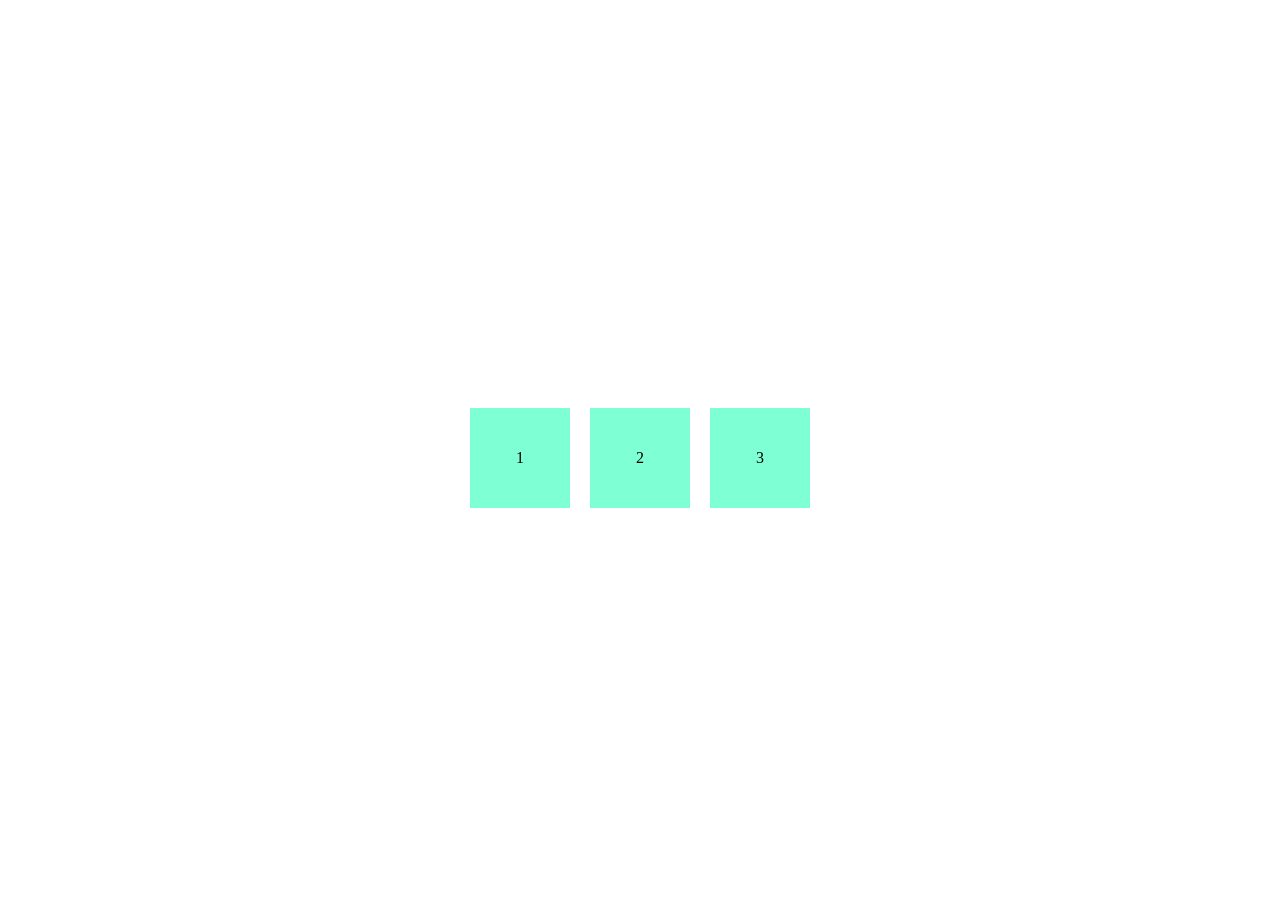
<file: index.html>
<!DOCTYPE html>
<html lang="en">
<head>
    <meta charset="UTF-8">
    <meta name="viewport" content="width=device-width, initial-scale=1.0">
    <title>Document</title>
    <link rel ="stylesheet" type="text/css" href="style.css">
</head>
<body>
    <div class="container">
        <div class="box">1</div>
        <div class="box">2</div>
        <div class="box">3</div>
    </div>
    
</body>
</html>
</file>
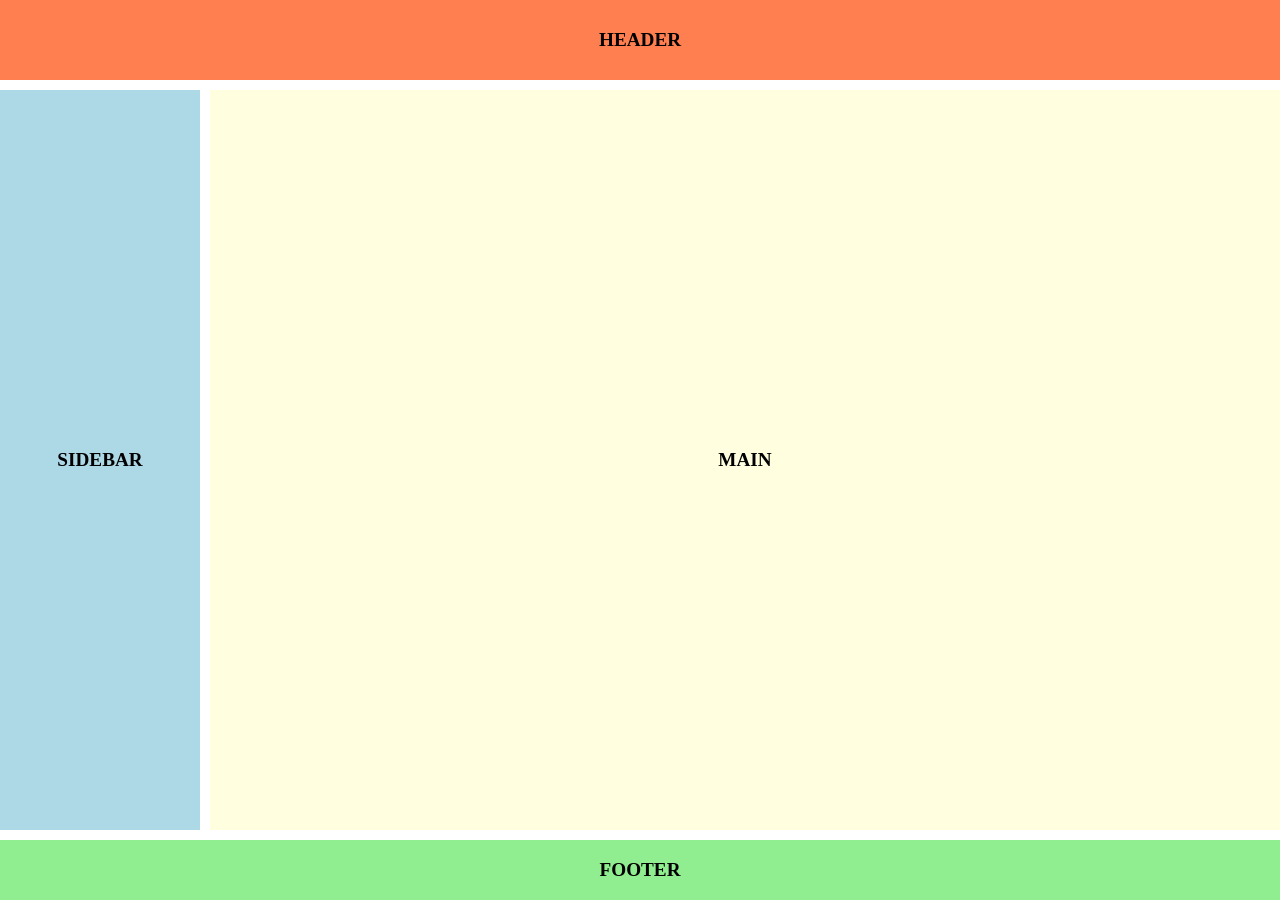
<file: 02-css-grid-layout/index.html>
<!DOCTYPE html>
<html lang="en">
<head>
    <meta charset="UTF-8">
    <meta name="viewport" content="width=device-width, initial-scale=1.0">
    <title>grid-practice</title>
    <link rel ="stylesheet" type =" text/css" href ="style.css">
</head>
<body >
    <div class="container">

        <header>HEADER</header>
        <aside>SIDEBAR</aside>
        <main>MAIN</main>
        <footer>FOOTER</footer>
    </div>

        
</body>
</html>
</file>
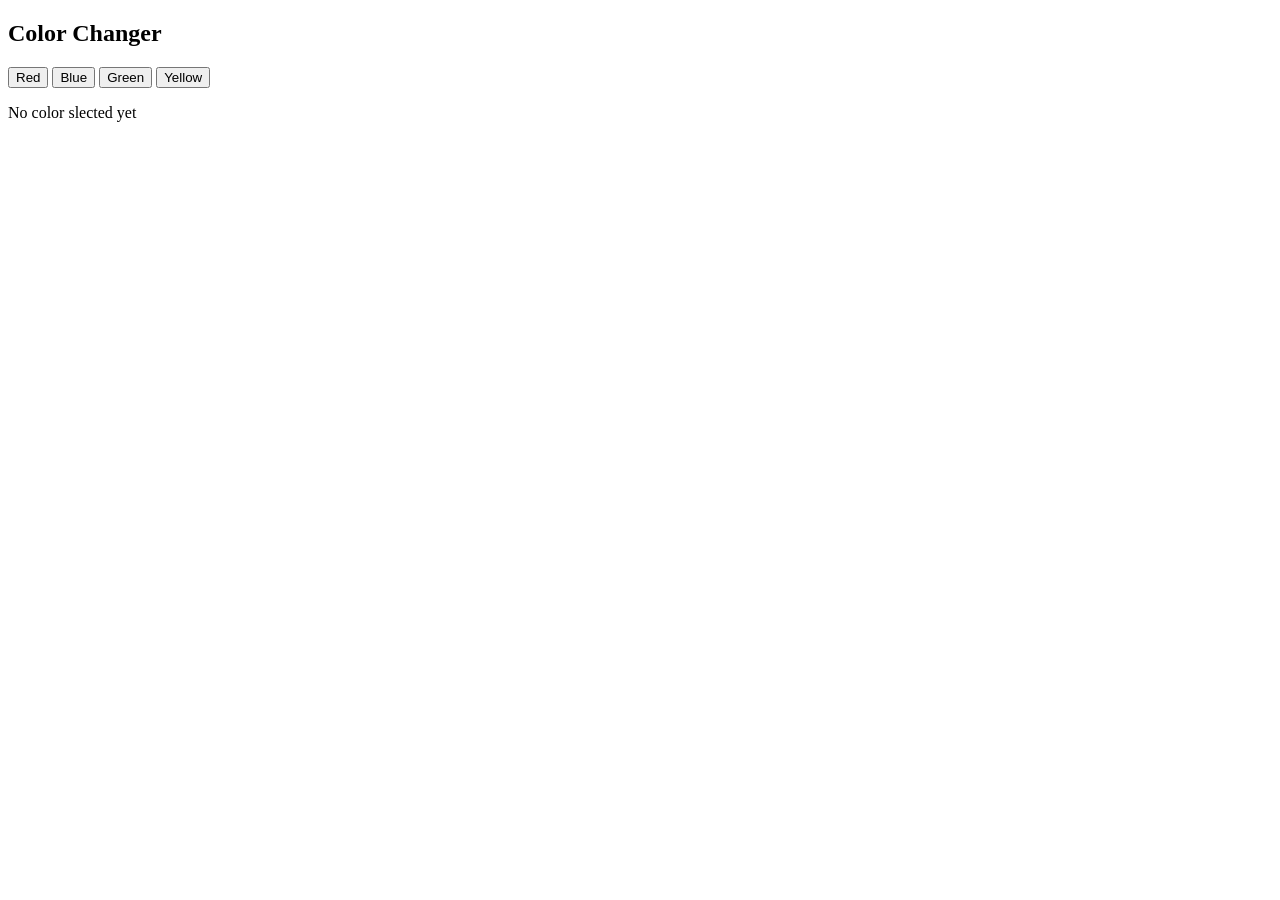
<file: 03-dom-practice/index.html>
<!DOCTYPE html>
<html lang="en">
<head>
    <meta charset="UTF-8">
    <meta name="viewport" content="width=device-width, initial-scale=1.0">
    <title>Dom Manuplation</title>
</head>
<body>
    <div class="container">
       <h2>Color Changer</h2>
       <button class="btn1">Red</button>
       <button class="btn2">Blue</button>
       <button class="btn3">Green</button>
       <button class="btn4">Yellow</button>        

    </div>
    <p id="colorName">No color slected yet</p>
    <script src="script1.js"></script>

</body>
</html>
</file>
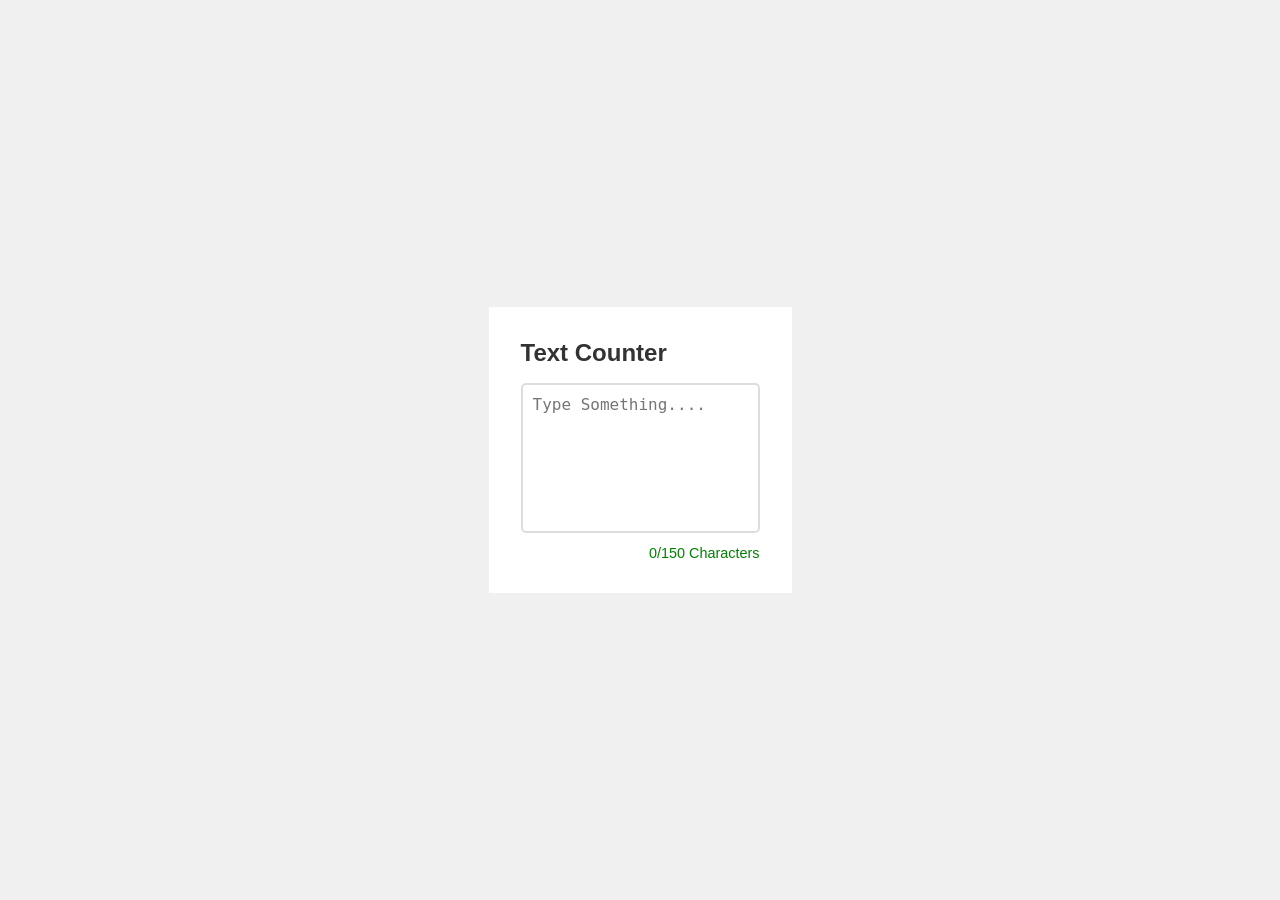
<file: 04-dom-projects/index.html>
<!DOCTYPE html>
<html lang="en">
<head>
    <meta charset="UTF-8">
    <meta name="viewport" content="width=device-width, initial-scale=1.0">
    <title>Character_Counter</title>
    <link rel=" Stylesheet" href="style.css">
</head>
<body>
    <div class="container">
        <h2>Text Counter</h2>
        <textarea id="textInput"  placeholder="Type Something...." maxlength="150"></textarea>
        <p id="counter"> 0/150 Characters</p>
    </div>
    <script src="script.js"></script>
</body>
</html>
</file>
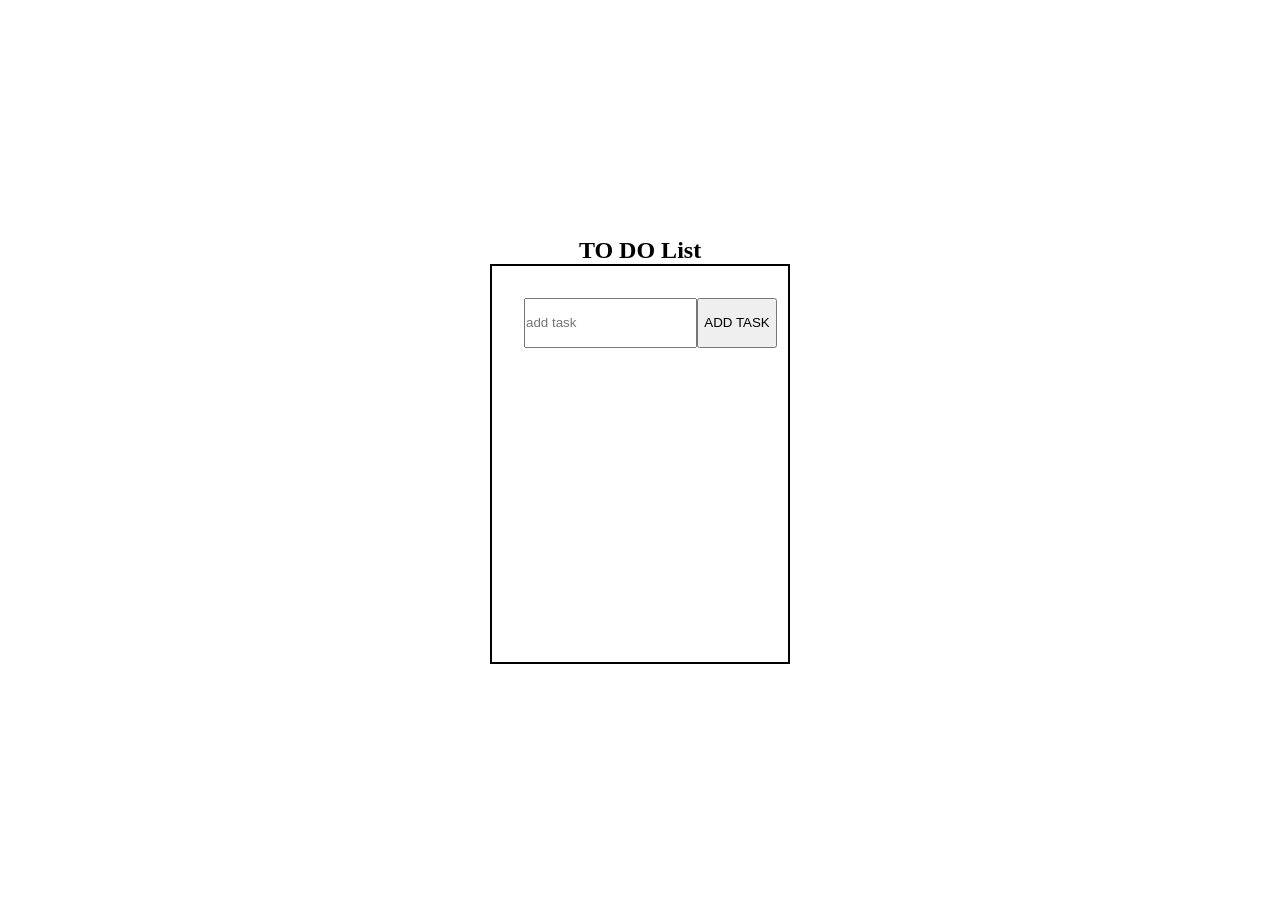
<file: 05-dom-Todo/index.html>
<!DOCTYPE html>
<html lang="en">
<head>
    <meta charset="UTF-8">
    <meta name="viewport" content="width=device-width, initial-scale=1.0">
    <title>Todo_List</title>
    <link rel="Stylesheet" href="style.css">
</head>
<body>
     <h2>TO DO List</h2>
    <div id="container">
        <input type="text"  id="textInput" placeholder ="add task">
        <button class="btn">ADD TASK</button>
        <ul class="list">
            
        </ul>
    </div>

    <script src="script.js"></script>
    
</body>
</html>
</file>
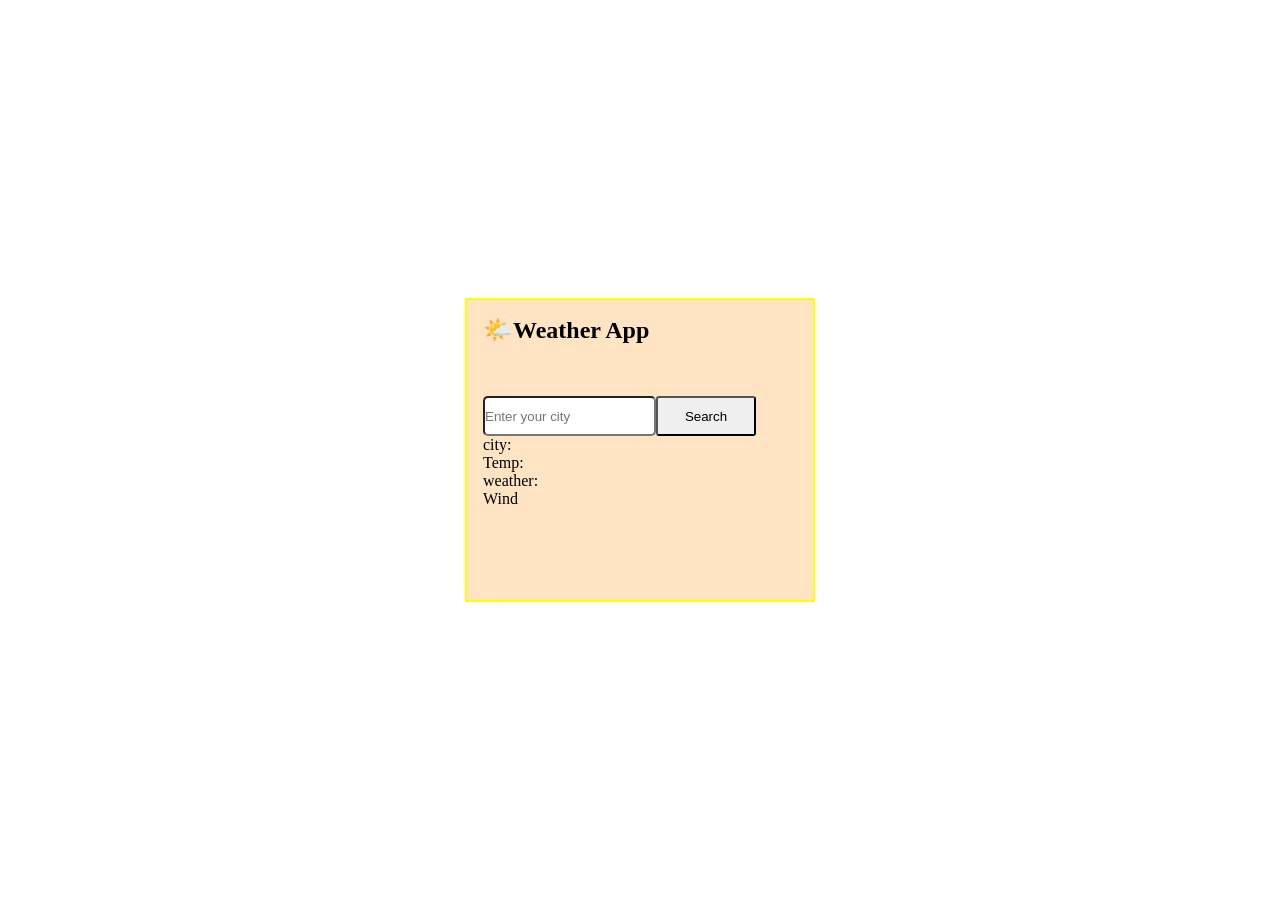
<file: 07-weather-app/index.html>
<!DOCTYPE html>
<html lang="en">
<head>
    <meta charset="UTF-8">
    <meta name="viewport" content="width=device-width, initial-scale=1.0">
    <title>Weather App</title>
    <link rel="stylesheet" href="style.css">
</head>
<body>
    <div id="wrapper">
        <div class="container">
            <h2>🌤️Weather App</h2>
            <input type="text" placeholder="Enter your city">
            <button class="btn">Search</button>

            <div id="content">
                <p class="cityE1">city:</p>
                <p class="temp">Temp:</p>
                <p class="weatherE1">weather:</p>
                <p class="windE1">Wind</p>
            </div>
        </div>
    </div>
    
    <script src="script.js"></script>
</body>
</html>
</file>
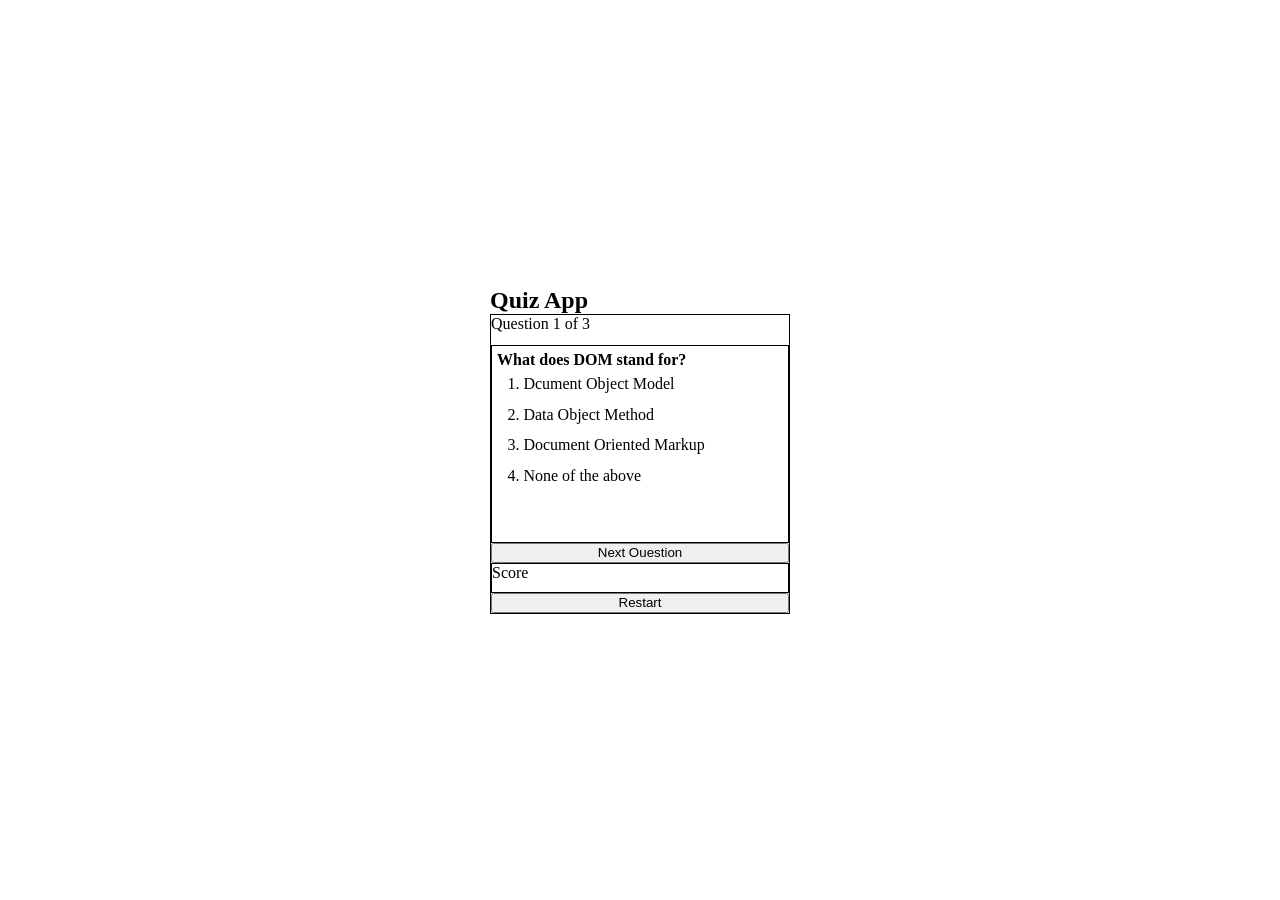
<file: 09-Quiz-App/index.html>
<!DOCTYPE html>
<html lang="en">
<head>
    <meta charset="UTF-8">
    <meta name="viewport" content="width=device-width, initial-scale=1.0">
    <title>Quiz App</title>
    <link rel="stylesheet" href="style.css">
</head>
<body>
    <div class="wrapper">
         <h2>Quiz App</h2>
         <div id="container">
            <p id="questionStatus">Question</p>

            <div class="question-box">
               <strong><p id="questionE1"></p></strong>
              <ol class="options">
                
              </ol>
           </div>
           <button id="nextBtn">Next Ouestion</button>
           <p id="score"> Score</p>
           <button class="restartBtn">Restart</button>

        </div>
    </div>

    

    <script src="script.js"></script>
</body>
</html>
</file>
<file: style.css>
.container{
    display: flex;
    height:100vh;
    justify-content:center;
    align-items:center;
    gap:20px;



}

.box{
    display: flex;
    align-items: center;
    height:100px;
    width: 100px;
    background-color: aquamarine;
    justify-content: center;
}
</file>
<file: 02-css-grid-layout/style.css>
*{
    margin:0;
    padding:0;
     box-sizing: border-box;
    
}
body{
    height:100vh;
}

.container{
    display:grid;
    grid-template-columns:200px 1fr;
    grid-template-rows:80px auto 60px;
    gap:10px;
    height:100%;
   
}
header{
      grid-column:1/3;
     background-color: coral;
}

aside{
    background-color:lightblue;
}
main{
    background-color: lightyellow;
}
footer{
    grid-column:1/3;
    background-color: lightgreen;
}

header,footer,aside,main{
    display:flex;
    justify-content:center;
    align-items:center;
    font-size: 1.2rem;
    font-weight: bold;
}
</file>
<file: 04-dom-projects/style.css>
*{
    margin: 0;
    padding: 0;
    box-sizing: border-box;
}
body{
    display: flex;
    justify-content: center;
    align-items: center;
    height: 100vh;
    background-color: #f0f0f0;
    font-family: Arial, Helvetica, sans-serif;
}

.container{
    background : white;
    padding : 2rem;
    
}

h2{
    margin-bottom: 1rem;
    color: #333;
}

textarea{
    width: 100%;
    height: 150px;
    padding: 10px;
    font-size: 1rem;
    border: 2px solid #ddd;
    border-radius : 5px;
    resize : none;
    outline: none;
}

#counter{
    margin-top: 0.5rem;
    color: green;
    font-size: 0.9rem;
    text-align: right;
   
}
</file>
<file: 05-dom-Todo/style.css>
*{
    padding: 0;
    margin: 0;
    box-sizing: border-box;
}
body{
    display: flex;
    flex-direction: column;
    justify-content: center;
    align-items: center;
     height:100vh;
     margin:0;

}
#textInput{
    height: 50px;
}
#container{
    display: grid;
    grid-template-rows: 80px 1fr;
    grid-template-columns: auto 80px;
    padding: 2rem;
    height: 400px;
    width:300px;
    border: 2px solid black;
}
button{
    height:50px;
    width: 100%; 
}
.list{
    grid-column:1/3;
}
.done {
    text-decoration: line-through;
    color: #aaa;
}
</file>
<file: 07-weather-app/style.css>
*{
    margin:0;
    padding:0;
    box-sizing: border-box;
}
body{
    height: 100vh;
    display: flex;
    justify-content: center;
    align-items : center;
}

#wrapper{
    border: 2px solid yellow;
    width:350px;
    background-color: bisque;
}

.container{
    display:grid;
    grid-template-rows: 80px 40px auto;
    grid-template-columns:auto 100px;
    padding:1rem;
    height: 300px;
    width:300px;
}

h2{
    grid-column: 1/3;
}

#content{
    grid-column: 1/3;
}

button{
    border-radius:3px;
    
}
input{
    border-radius:5px;
}
</file>
<file: 09-Quiz-App/style.css>
*{
    padding:0;
    margin: 0;
    box-sizing: border-box;
}

body{
    height:100vh;
    display: flex;
    justify-content: center;
    align-items:center;
}

#container{
    display:grid;
    grid-template-rows:30px auto 20px 30px 20px;
    min-width: 300px;
    min-height: 300px;
    border: 1px solid black;

}
li{
    padding: 0.4rem;
    text-decoration: none;
}

.question-box{
    padding: 5px;
    border: 1px solid rgb(0, 0, 0);
}
.options{
    margin:0;
    padding-left:4px;
    list-style-position: inside;
}

#score{
    border: 0.8px solid black;
}
</file>
